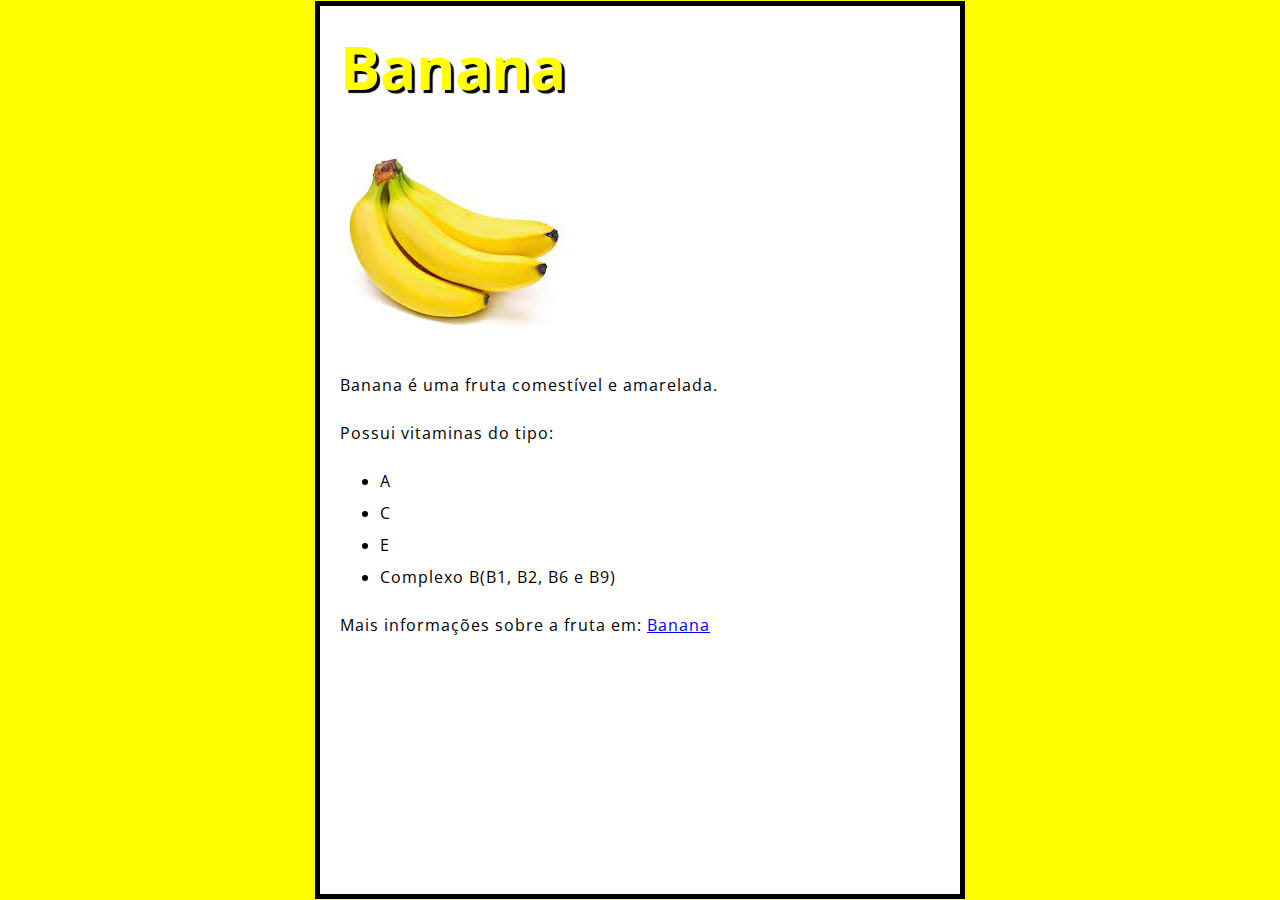
<file: index.html>
</DOCTYPE html>
<html>
 <head>
  <meta charset="utf-8">
  <title>Banana</title> 
  <link href="style.css" rel="stylesheet">
  <link href="http://fonts.googleapis.com/css?family=Open+Sans" rel="stylesheet">
  <audio src="eyebrow.mp3" id="eyebrow"></audio>
 </head>

 <body>
  <h1>Banana</h1>
  <img src="banana.jfif" alt="Banana">

  <p id="my-id">Banana é uma fruta comestível e amarelada.</p>

  <p>Possui vitaminas do tipo:</p>

  <ul>
   <li>A</li>
   <li>C</li>
   <li>E</li>
   <li>Complexo B(B1, B2, B6 e B9)</li>
  </ul>

  <p>Mais informações sobre a fruta em: <a href="https://www.minhavida.com.br/alimentacao/tudo-sobre/34133-banana">Banana</a>

  <script src="main.js"></script>
 </body>
</html>
</file>
<file: style.css>
html {
 font-size: 10px;
 font-family: "Open Sans", sans-serif;
 background-color: yellow;
}

h1 {
 font-size: 60px;
 margin: 0;
 padding: 20px 0;
 color: yellow;
 text-shadow: 3px 3px 1px black;
}

p, li {
  font-size: 16px;
  line-height: 2;
  letter-spacing: 1px;
}

body {
 width: 600px;
 margin: 1 auto;
 background-color: white;
 padding: 0 20px 20px 20px;
 border: 5px solid black;
}

img {
 display: block;
 border: 0 auto;
}
</file>
